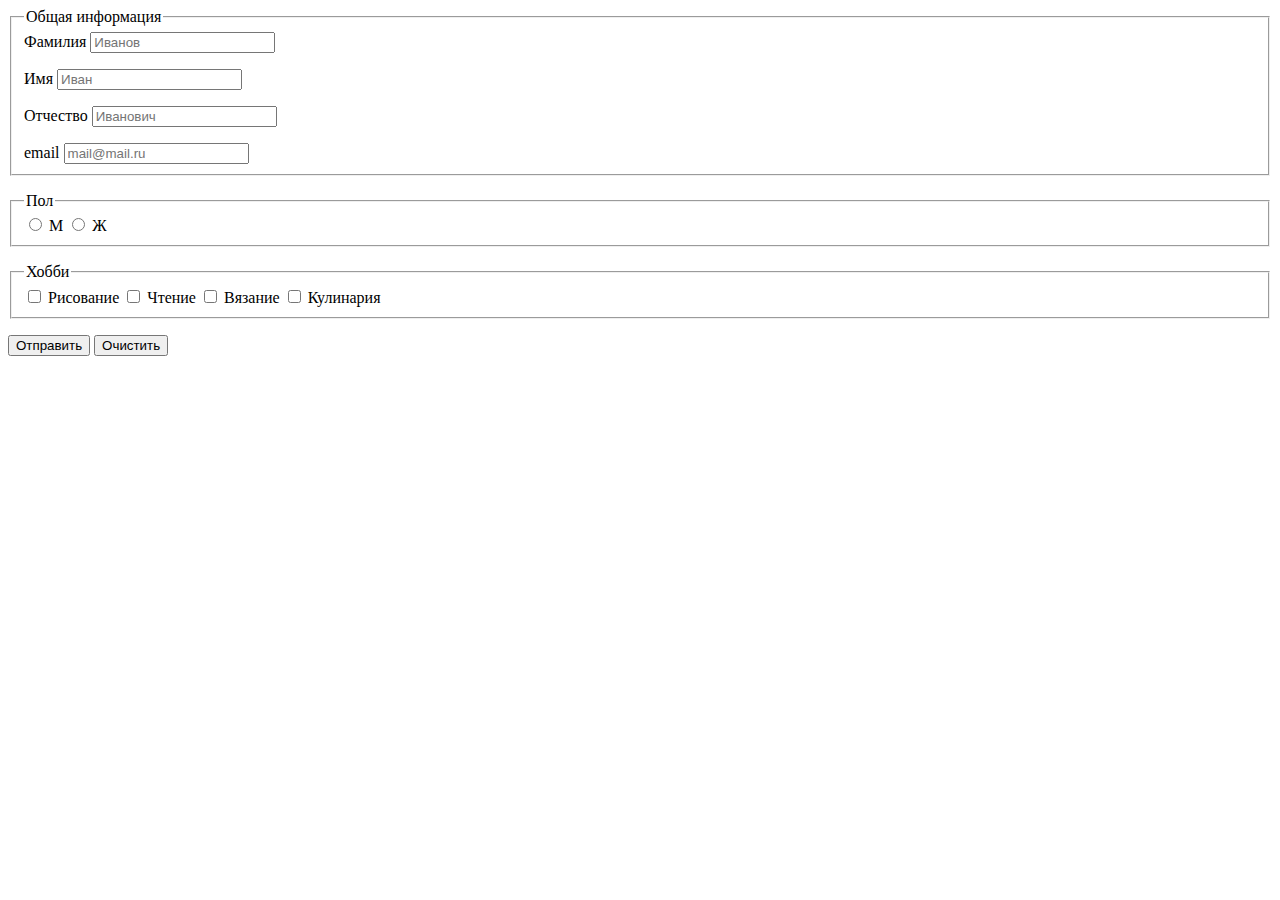
<file: blog/templates/index.html>
<!DOCTYPE html>
<html lang="en">
<head>
    <meta charset="UTF-8">
    <meta http-equiv="X-UA-Compatible" content="IE=edge">
    <meta name="viewport" content="width=device-width, initial-scale=1.0">
    <title>Document</title>
</head>
<body>
    
<form>
<fieldset>
<legend>Общая информация</legend>
<div>
    <label for="surname">Фамилия</label>
    <input type="text" name="surname" placeholder="Иванов">
    <p></p>
    <label for="name">Имя</label>
    <input type="text" name="name" placeholder="Иван">
    <p></p>
    <label for="name">Отчество</label>
    <input type="text" name="name" placeholder="Иванович">
     <p></p>
    <label for="name">email</label>
    <input type="text" name="name" placeholder="mail@mail.ru">
</div>
</fieldset>
<p></p>
<fieldset>
<legend>Пол</legend>
<div>
<input type="radio" id="men" name="men_name" value="men">
<label for="men">М</label>

<input type="radio" id="women" name="women_name" value="women">
<label for="women">Ж</label>
</div>
</fieldset>
<p></p>

<fieldset>
    <legend>Хобби</legend>
    <div>
<input type="checkbox" id="choice1" name="hobby" value="painting">
<label for="choice1">Рисование</label>

<input type="checkbox" id="choice2" name="hobby" value="reading">
<label for="choice2">Чтение</label>

<input type="checkbox" id="choice3" name="hobby" value="wiazanije">
<label for="choice3">Вязание</label>

<input type="checkbox" id="choice4" name="hobby" value="cooking">
<label for="choice4">Кулинария</label>


    </div>
</fieldset>
<p></p>
<p></p>
<button>Отправить</button>
<button>Очистить</button>



</form>

</body>
</html>
</file>
